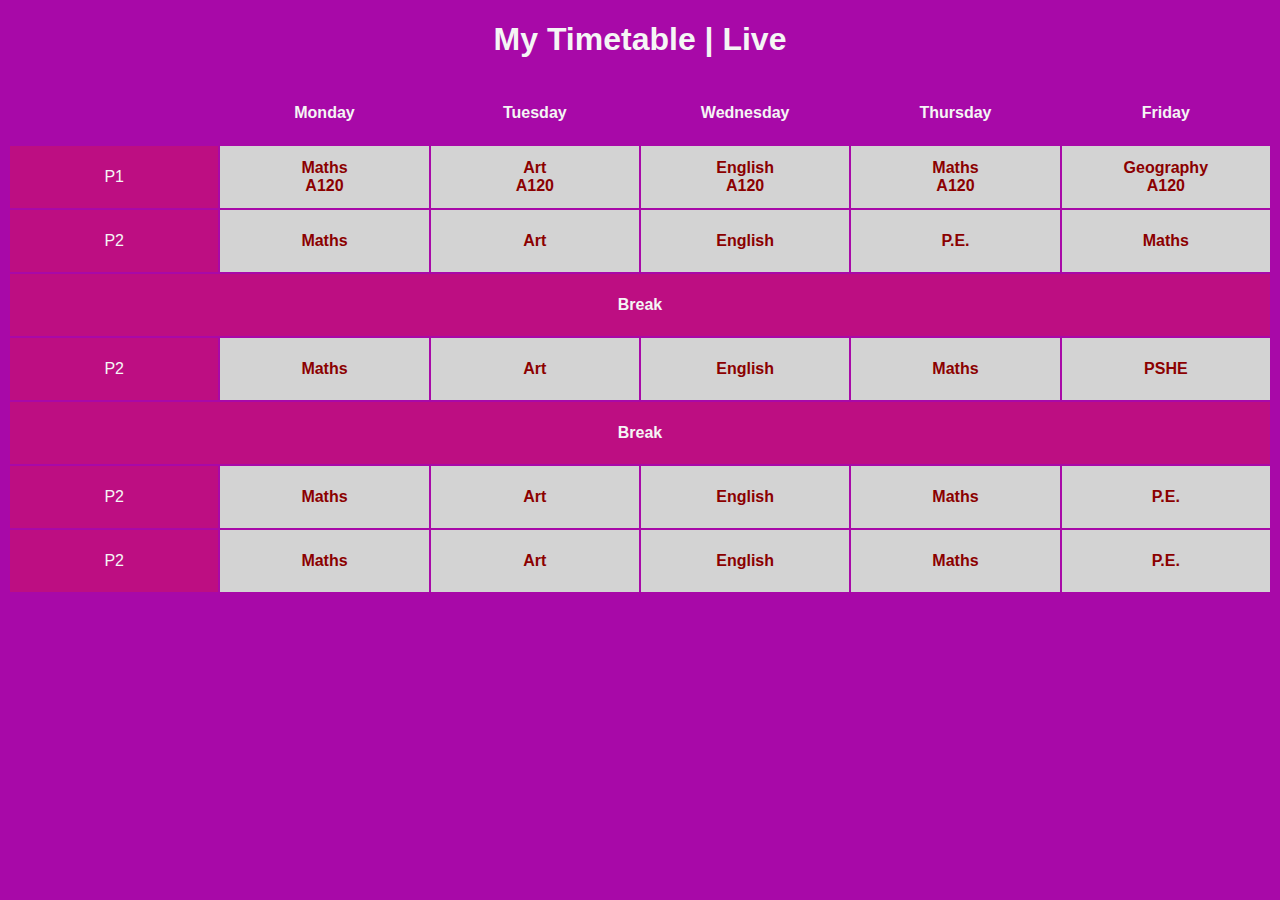
<file: sandbox/sandbox.html>
<!DOCTYPE html>
<html>
    <head>
        <title>Sandbox</title>
        <meta charset="UTF-8">
        <meta name="viewport" content="width=device-width, initial-scale=1, shrink-to-fit=no">
        <link rel="stylesheet" href="sandbox.css">
    </head>

    <body>
        <h1 id="pagetitle">My Timetable | Live</h1>
        <table class="table1">
            <tr>
                <th></th>
                <th id="days">Monday</th>
                <th id="days">Tuesday</th>
                <th id="days">Wednesday</th>
                <th id="days">Thursday</th>
                <th id="days">Friday</th>
            </tr>
            <tr>
                <td>P1</td>
                <th id="items">Maths <br>A120</th>
                <th id="items">Art <br>A120</th>
                <th id="items">English <br>A120</th>
                <th id="items">Maths <br>A120</th>
                <th id="items">Geography <br>A120</th>
            </tr>
            <tr>
                <td>P2</td>
                <th id="items">Maths</th>
                <th id="items">Art</th>
                <th id="items">English</th>
                <th id="items">P.E.</th>
                <th id="items">Maths</th>
            </tr>
            <tr id="break">
                <th colspan="6">Break</th>
            </tr>
            <tr>
                <td>P2</td>
                <th id="items">Maths</th>
                <th id="items">Art</th>
                <th id="items">English</th>
                <th id="items">Maths</th>
                <th id="items">PSHE</th>
            </tr>
            <tr id="break">
                <th colspan="6">Break</th>
            </tr>
            <tr>
                <td>P2</td>
                <th id="items">Maths</th>
                <th id="items">Art</th>
                <th id="items">English</th>
                <th id="items">Maths</th>
                <th id="items">P.E.</th>
            </tr>
            <tr>
                <td>P2</td>
                <th id="items">Maths</th>
                <th id="items">Art</th>
                <th id="items">English</th>
                <th id="items">Maths</th>
                <th id="items">P.E.</th>
            </tr>
        </table>
    </body>
</html>
</file>
<file: sandbox/sandbox.css>
body{
    background-color: rgb(168, 9, 168);
    color: darkred;
    font-family: Arial, Helvetica, sans-serif;
}
p.hiddenbox{
    margin-left: auto;
    margin-right: auto;
    white-space: nowrap;
    width: 10%;
    text-align: center;
    overflow: hidden;
    border: 1px solid red;
    text-overflow: ellipsis;
}
p:hover{
    
}
.table1{
    width: 100%;
    text-align: center;
}
#pagetitle{
    color: whitesmoke;
    text-align: center;
}
#break{
    color: whitesmoke;
    background-color: rgb(189, 14, 130);
    width: 100%;
}
#items{
    background-color: lightgray;
}
th{
    height: 60px;
    width: 15%;
}
#days{
    color: whitesmoke;
}
td:first-child{
    background-color: rgb(189, 14, 130);
    color: whitesmoke;
}
</file>
